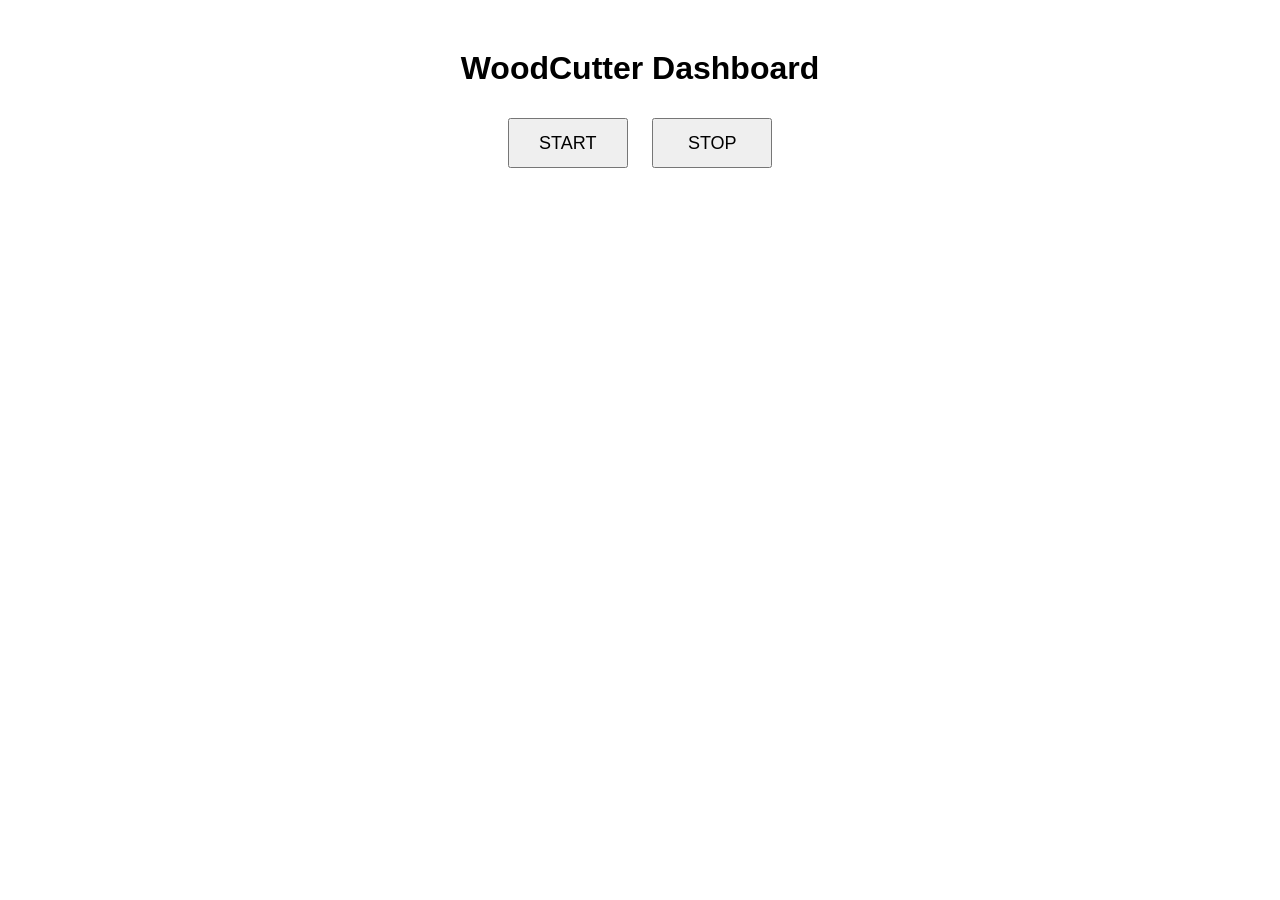
<file: data/index.html>
<!DOCTYPE html>
<html>
<head>
    <meta charset="UTF-8">
    <title>WoodCutter</title>
    <link rel="stylesheet" href="style.css">
</head>
<body>
    <h1>WoodCutter Dashboard</h1>
    <button onclick="start()">START</button>
    <button onclick="stop()">STOP</button>

    <script src="script.js"></script>
</body>
</html>
</file>
<file: data/style.css>
body { font-family: Arial; text-align: center; margin-top: 50px; }
button { width: 120px; height: 50px; font-size: 18px; margin: 10px; }
</file>
